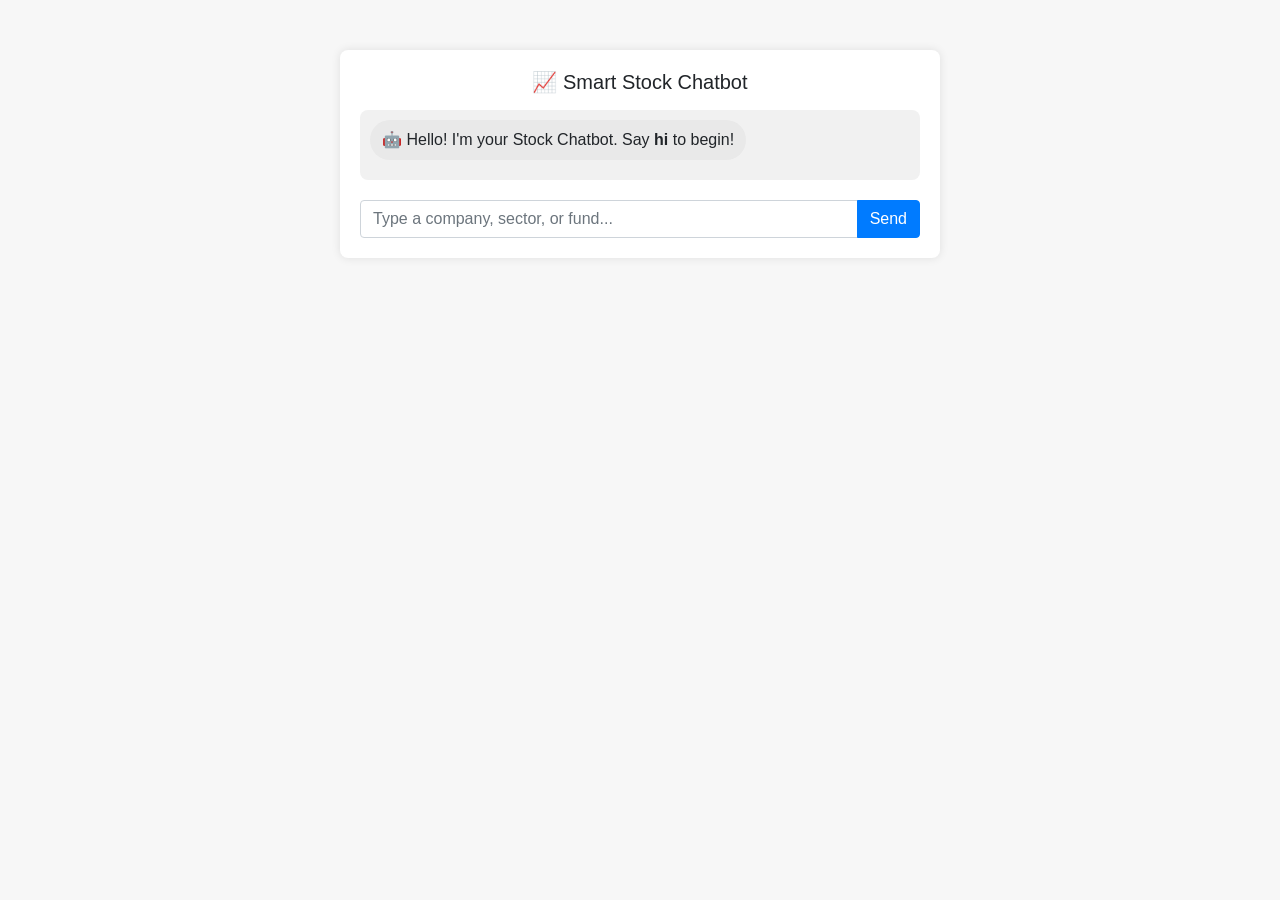
<file: index.html>
<!DOCTYPE html>
<html lang="en">
<head>
  <meta charset="UTF-8">
  <meta name="viewport" content="width=device-width, initial-scale=1.0">
  <title>Smart Stock Chatbot</title>

  <!-- Bootstrap -->
  <link href="https://stackpath.bootstrapcdn.com/bootstrap/4.5.2/css/bootstrap.min.css" rel="stylesheet">

  <!-- App Styles -->
  <link rel="stylesheet" href="css/style.css">
</head>
<body>

  <div class="container chat-container">
    <h5 class="text-center mb-3">📈 Smart Stock Chatbot</h5>
    <div class="chat-box" id="chatBox"></div>
    <div class="chat-input input-group">
      <input
        type="text"
        class="form-control"
        id="userInput"
        placeholder="Type a company, sector, or fund..."
        autocomplete="off"
      >
      <div class="input-group-append">
        <button class="btn btn-primary" onclick="processInput()">Send</button>
      </div>
    </div>
  </div>

  <!-- Data -->
  <script src="js/data.js"></script>

  <!-- API Service -->
  <script src="js/api.js"></script>

  <!-- Chatbot Logic -->
  <script src="js/chatbot.js"></script>

</body>
</html>
</file>
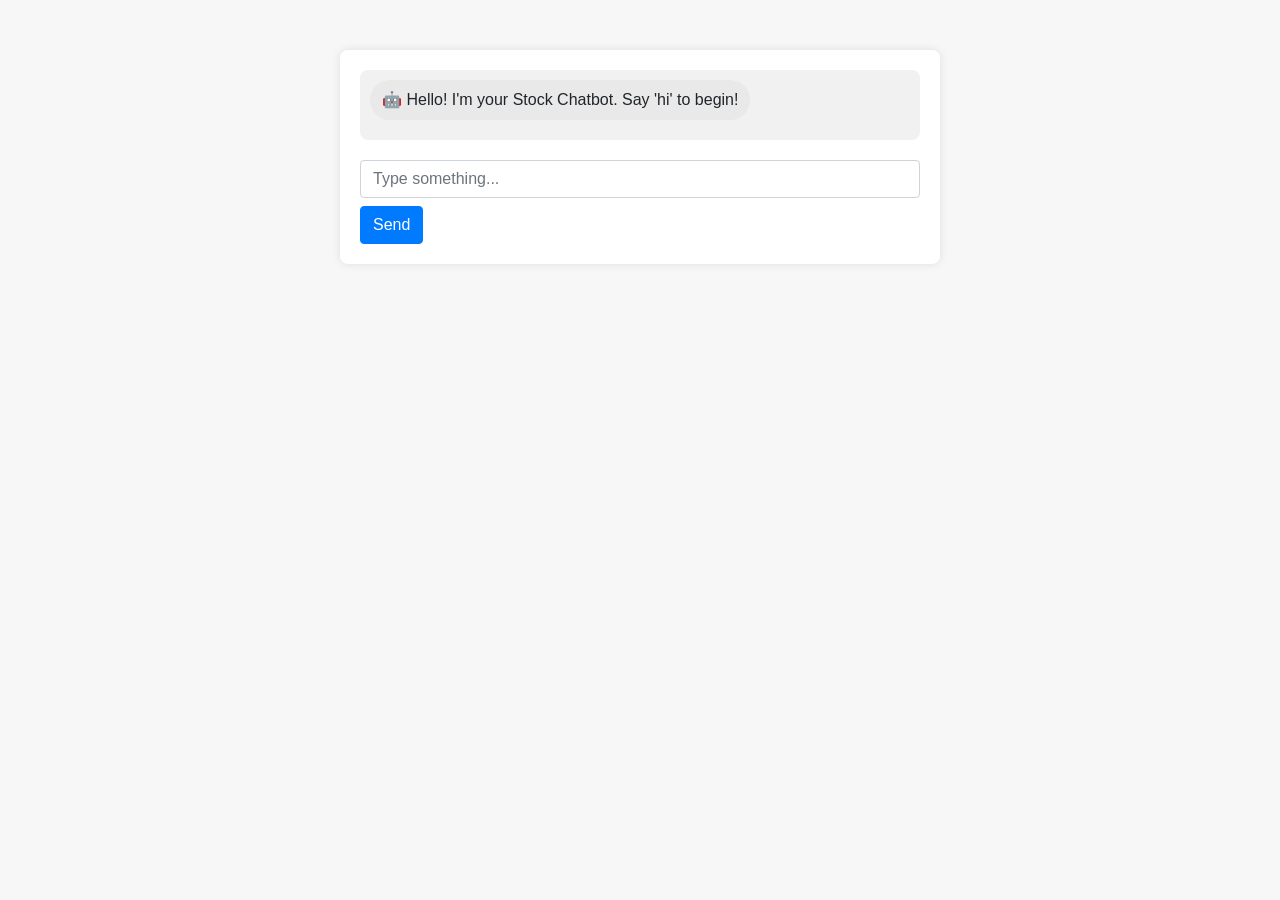
<file: index.html.html>
<!DOCTYPE html>
<html lang="en">
<head>
  <meta charset="UTF-8">
  <meta name="viewport" content="width=device-width, initial-scale=1.0">
  <title>Smart Stock Chatbot</title>
  <link href="https://stackpath.bootstrapcdn.com/bootstrap/4.5.2/css/bootstrap.min.css" rel="stylesheet">
  <style>
    body {
      background-color: #f7f7f7;
      padding-top: 50px;
    }
    .chat-container {
      max-width: 600px;
      margin: 0 auto;
      background-color: white;
      border-radius: 8px;
      box-shadow: 0 0 10px rgba(0,0,0,0.1);
      padding: 20px;
    }
    .chat-box {
      max-height: 400px;
      overflow-y: auto;
      padding: 10px;
      background-color: #f1f1f1;
      border-radius: 8px;
      margin-bottom: 20px;
    }
    .chat-message {
      margin-bottom: 10px;
      padding: 8px 12px;
      border-radius: 20px;
      display: inline-block;
    }
    .user-message {
      background-color: #007bff;
      color: white;
      float: right;
      clear: both;
    }
    .bot-message {
      background-color: #e9e9e9;
      float: left;
      clear: both;
    }
    .chat-input {
      margin-top: 10px;
    }
  </style>
</head>
<body>

<div class="container chat-container">
  <div class="chat-box" id="chatBox"></div>
  <div class="chat-input">
    <input type="text" class="form-control" id="userInput" placeholder="Type something...">
    <button class="btn btn-primary mt-2" onclick="processInput()">Send</button>
  </div>
</div>

<script>
const chatBox = document.getElementById('chatBox');
const userInput = document.getElementById('userInput');

// 🏦 Dictionary of companies and stock symbols
const companySymbols = {
  "infosys": "INFY.BSE",
  "tcs": "TCS.BSE",
  "wipro": "WIPRO.BSE",
  "hcl tech": "HCLTECH.BSE",
  "tech mahindra": "TECHM.BSE",
  "reliance": "RELIANCE.BSE",
  "hdfc bank": "HDFCBANK.BSE",
  "icici bank": "ICICIBANK.BSE",
  "sbi": "SBIN.BSE",
  "lt": "LT.BSE"
};

// 📊 Sectors
const sectorMap = {
  "it sector": ["infosys", "tcs", "wipro", "hcl tech", "tech mahindra"],
  "banking sector": ["hdfc bank", "icici bank", "sbi"],
  "energy sector": ["reliance"],
  "pharma sector": ["sun pharma", "dr reddy", "cipla"] // sample, not mapped in companySymbols yet
};

// 💰 Funds (sample data, since Alpha Vantage doesn’t support Indian MFs directly)
const funds = {
  "nifty 50 index fund": { nav: "₹220", returns: "12% (1Y)" },
  "hdfc equity fund": { nav: "₹670", returns: "15% (1Y)" },
  "sbi bluechip fund": { nav: "₹410", returns: "11% (1Y)" },
  "icici tech fund": { nav: "₹120", returns: "18% (1Y)" }
};

// Function to append messages
function appendMessage(text, sender) {
  const messageElement = document.createElement('div');
  messageElement.classList.add('chat-message', sender === 'user' ? 'user-message' : 'bot-message');
  messageElement.innerHTML = text;
  chatBox.appendChild(messageElement);
  chatBox.scrollTop = chatBox.scrollHeight;
}

// Fetch stock data from Alpha Vantage
async function getStockData(symbol) {
  const apiKey = "YOUR_API_KEY_HERE";// ✅ Your API key
  const url = `https://www.alphavantage.co/query?function=GLOBAL_QUOTE&symbol=${symbol}&apikey=${apiKey}`;
  try {
    const response = await fetch(url);
    const data = await response.json();
    const stock = data["Global Quote"];
    if (stock && stock["05. price"]) {
      return `
        <b>${symbol} Stock Details:</b><br>
        Price: ₹${stock["05. price"]}<br>
        Change: ${stock["09. change"]}<br>
        Percent Change: ${stock["10. change percent"]}
      `;
    } else {
      return "⚠️ No data found for this stock.";
    }
  } catch (error) {
    return "❌ Error fetching stock data. Try again later.";
  }
}

// Chatbot logic
async function handleResponse(input) {
  let response = '';
  input = input.toLowerCase();

  // 👋 Greetings
  if (input.includes("hi") || input.includes("hello") || input.includes("hey")) {
    response = `
      👋 Hi there! Welcome to StockBot.<br>
      You can ask me about:<br>
      - "stocks"<br>
      - "sectors"<br>
      - "funds"
    `;
    appendMessage(response, 'bot');

  } else if (input.includes("stocks")) {
    response = "📈 Available stocks:<br>" + Object.keys(companySymbols).join(", ");
    appendMessage(response, 'bot');

  } else if (input.includes("sectors")) {
    response = "🏭 Available sectors:<br>" + Object.keys(sectorMap).join(", ");
    appendMessage(response, 'bot');

  } else if (input.includes("funds")) {
    response = "💰 Available funds:<br>" + Object.keys(funds).join(", ");
    appendMessage(response, 'bot');

  } else if (funds[input]) {
    const f = funds[input];
    response = `<b>${input}</b><br> NAV: ${f.nav}<br> Returns: ${f.returns}`;
    appendMessage(response, 'bot');

  } else if (sectorMap[input]) {
    response = `📊 ${input} includes:<br>` + sectorMap[input].join(", ");
    appendMessage(response, 'bot');

  } else {
    // Check if company exists
    let found = false;
    for (let company in companySymbols) {
      if (input.includes(company)) {
        response = await getStockData(companySymbols[company]);
        appendMessage(response, 'bot');
        found = true;
        break;
      }
    }
    if (!found) {
      response = "⚠️ Sorry, I don’t recognize that. Try typing 'stocks', 'sectors', or 'funds'.";
      appendMessage(response, 'bot');
    }
  }
}

// Process input
function processInput() {
  const input = userInput.value.trim();
  if (input) {
    appendMessage(input, 'user');
    handleResponse(input);
    userInput.value = '';
  }
}

// Greeting at start
appendMessage("🤖 Hello! I'm your Stock Chatbot. Say 'hi' to begin!", 'bot');

// Enter key support
userInput.addEventListener('keypress', function(e) {
  if (e.key === 'Enter') processInput();
});
</script>

</body>
</html>
</file>
<file: css/style.css>
/* =============================================
   Smart Stock Chatbot - Main Stylesheet
   ============================================= */

body {
  background-color: #f7f7f7;
  padding-top: 50px;
}

/* Chat Container */
.chat-container {
  max-width: 600px;
  margin: 0 auto;
  background-color: white;
  border-radius: 8px;
  box-shadow: 0 0 10px rgba(0, 0, 0, 0.1);
  padding: 20px;
}

/* Chat Box */
.chat-box {
  max-height: 400px;
  overflow-y: auto;
  padding: 10px;
  background-color: #f1f1f1;
  border-radius: 8px;
  margin-bottom: 20px;
}

/* Chat Messages */
.chat-message {
  margin-bottom: 10px;
  padding: 8px 12px;
  border-radius: 20px;
  display: inline-block;
}

.user-message {
  background-color: #007bff;
  color: white;
  float: right;
  clear: both;
}

.bot-message {
  background-color: #e9e9e9;
  float: left;
  clear: both;
}

/* Chat Input */
.chat-input {
  margin-top: 10px;
}
</file>
